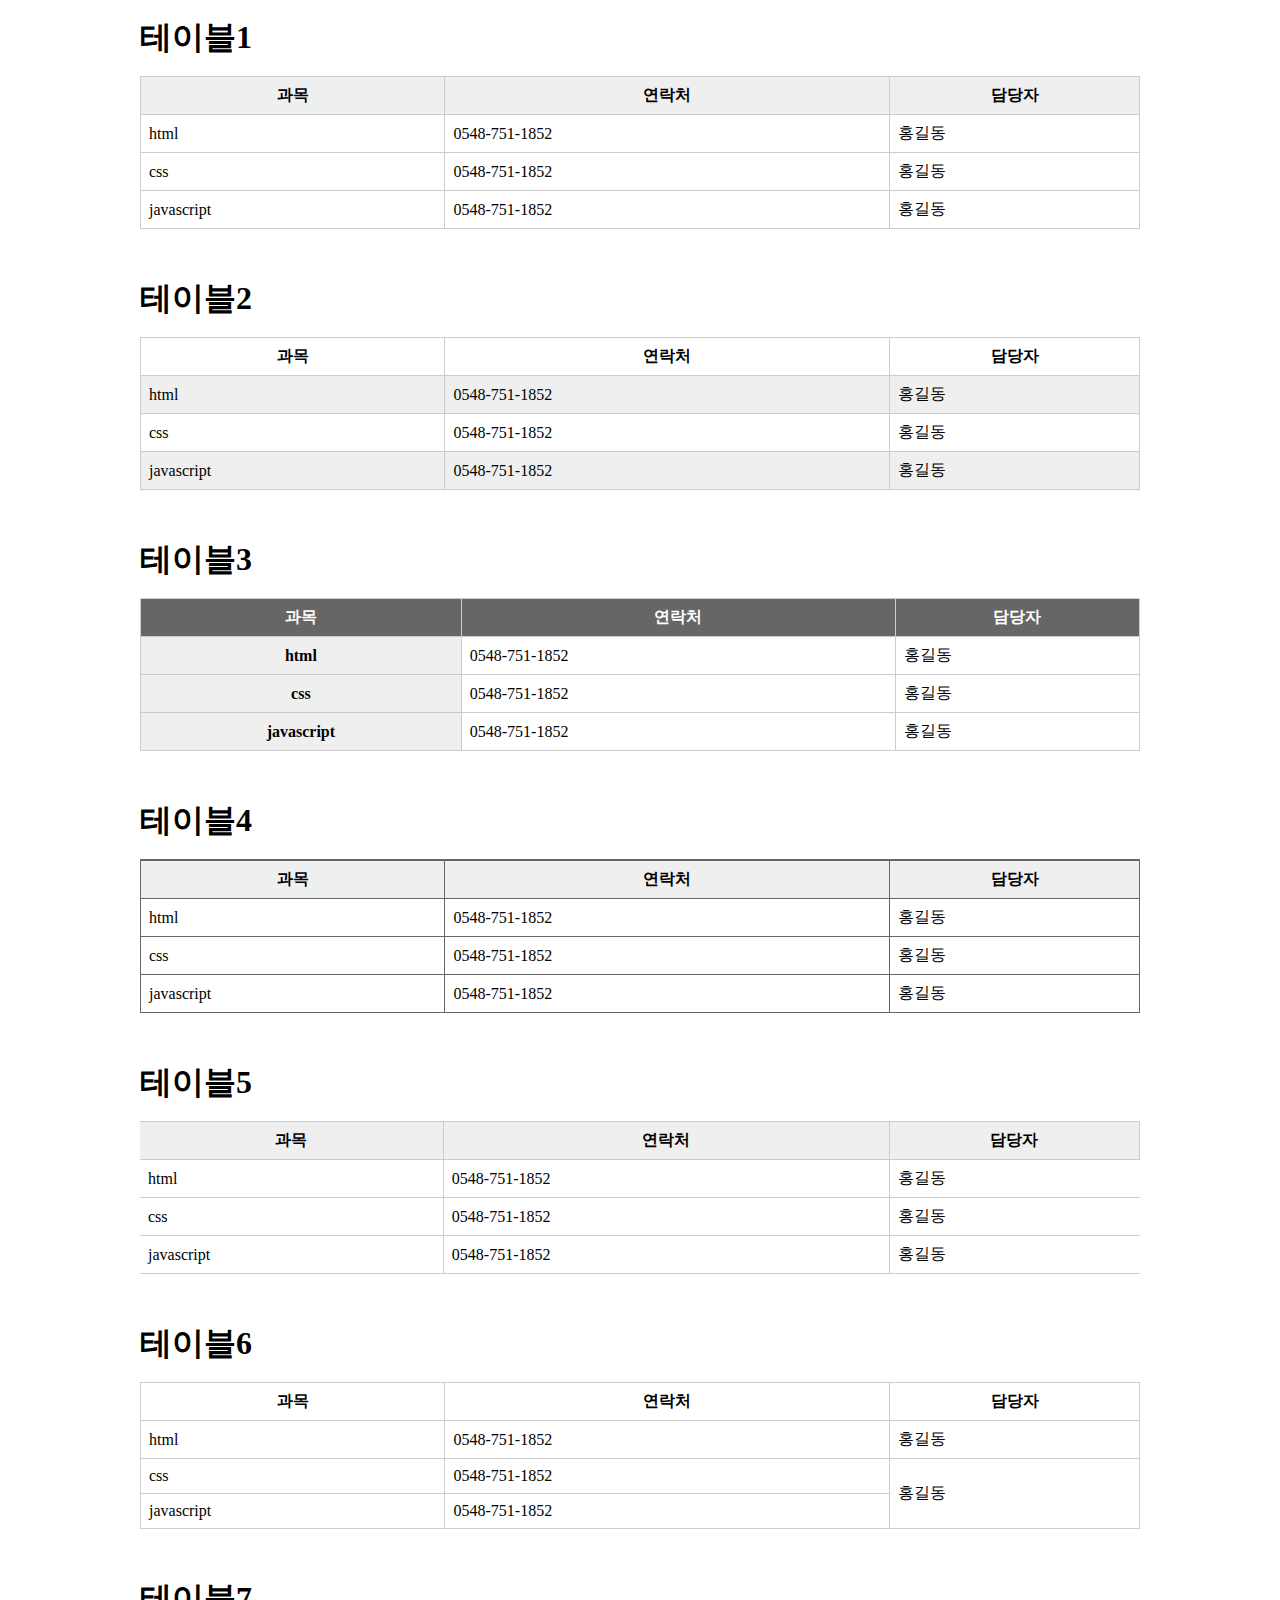
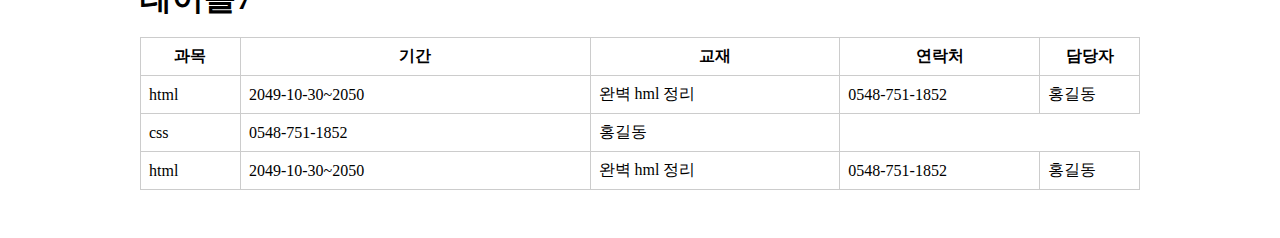
<file: index.html>
<!DOCTYPE html>
<html lang="en">
  <head>
    <meta charset="UTF-8" />
    <meta name="viewport" content="width=device-width, initial-scale=1.0" />
    <title>talbe</title>
    <link rel="stylesheet" href="./style.css" />
  </head>
  <body>
    <div class="container">
      <h1>테이블1</h1>
      <table class="tbl-01">
        <tr>
          <th>과목</th>
          <th>연락처</th>
          <th>담당자</th>
        </tr>
        <tr>
          <td>html</td>
          <td>0548-751-1852</td>
          <td>홍길동</td>
        </tr>
        <tr>
          <td>css</td>
          <td>0548-751-1852</td>
          <td>홍길동</td>
        </tr>
        <tr>
          <td>javascript</td>
          <td>0548-751-1852</td>
          <td>홍길동</td>
        </tr>
      </table>

      <h1>테이블2</h1>
      <table class="tbl-02">
        <tr>
          <th>과목</th>
          <th>연락처</th>
          <th>담당자</th>
        </tr>
        <tr>
          <td>html</td>
          <td>0548-751-1852</td>
          <td>홍길동</td>
        </tr>
        <tr>
          <td>css</td>
          <td>0548-751-1852</td>
          <td>홍길동</td>
        </tr>
        <tr>
          <td>javascript</td>
          <td>0548-751-1852</td>
          <td>홍길동</td>
        </tr>
      </table>

      <h1>테이블3</h1>
      <table class="tbl-03">
        <tr>
          <th>과목</th>
          <th>연락처</th>
          <th>담당자</th>
        </tr>
        <tr>
          <th>html</th>
          <td>0548-751-1852</td>
          <td>홍길동</td>
        </tr>
        <tr>
          <th>css</th>
          <td>0548-751-1852</td>
          <td>홍길동</td>
        </tr>
        <tr>
          <th>javascript</th>
          <td>0548-751-1852</td>
          <td>홍길동</td>
        </tr>
      </table>

      <h1>테이블4</h1>
      <table class="tbl-04">
        <tr>
          <th>과목</th>
          <th>연락처</th>
          <th>담당자</th>
        </tr>
        <tr>
          <td>html</td>
          <td>0548-751-1852</td>
          <td>홍길동</td>
        </tr>
        <tr>
          <td>css</td>
          <td>0548-751-1852</td>
          <td>홍길동</td>
        </tr>
        <tr>
          <td>javascript</td>
          <td>0548-751-1852</td>
          <td>홍길동</td>
        </tr>
      </table>

      <h1>테이블5</h1>
      <table class="tbl-05">
        <tr>
          <th>과목</th>
          <th>연락처</th>
          <th>담당자</th>
        </tr>
        <tr>
          <td>html</td>
          <td>0548-751-1852</td>
          <td>홍길동</td>
        </tr>
        <tr>
          <td>css</td>
          <td>0548-751-1852</td>
          <td>홍길동</td>
        </tr>
        <tr>
          <td>javascript</td>
          <td>0548-751-1852</td>
          <td>홍길동</td>
        </tr>
      </table>

      <h1>테이블6</h1>
      <table class="tbl-06">
        <tr>
          <th>과목</th>
          <th>연락처</th>
          <th>담당자</th>
        </tr>
        <tr>
          <td>html</td>
          <td>0548-751-1852</td>
          <td>홍길동</td>
        </tr>
        <tr>
          <td>css</td>
          <td>0548-751-1852</td>
          <td rowspan="2">홍길동</td>
        </tr>
        <tr>
          <td>javascript</td>
          <td>0548-751-1852</td>
        </tr>
      </table>

      <h1>테이블7</h1>
      <table class="tbl-07">
        <colgroup>
          <col width="10%" />
          <col width="35%" />
          <col width="25%" />
          <col width="20%" />
          <col width="10%" />
        </colgroup>
        <tr>
          <th>과목</th>
          <th>기간</th>
          <th>교재</th>
          <th>연락처</th>
          <th>담당자</th>
        </tr>
        <tr>
          <td>html</td>
          <td>2049-10-30~2050</td>
          <td>완벽 hml 정리</td>
          <td>0548-751-1852</td>
          <td>홍길동</td>
        </tr>
        <tr>
          <td>css</td>
          <td>0548-751-1852</td>
          <td>홍길동</td>
        </tr>
      
        </tr>
        <tr>
          <td>html</td>
          <td>2049-10-30~2050</td>
          <td>완벽 hml 정리</td>
          <td>0548-751-1852</td>
          <td>홍길동</td>
        </tr>
      </table>
    </div>
  </body>
</html>
</file>
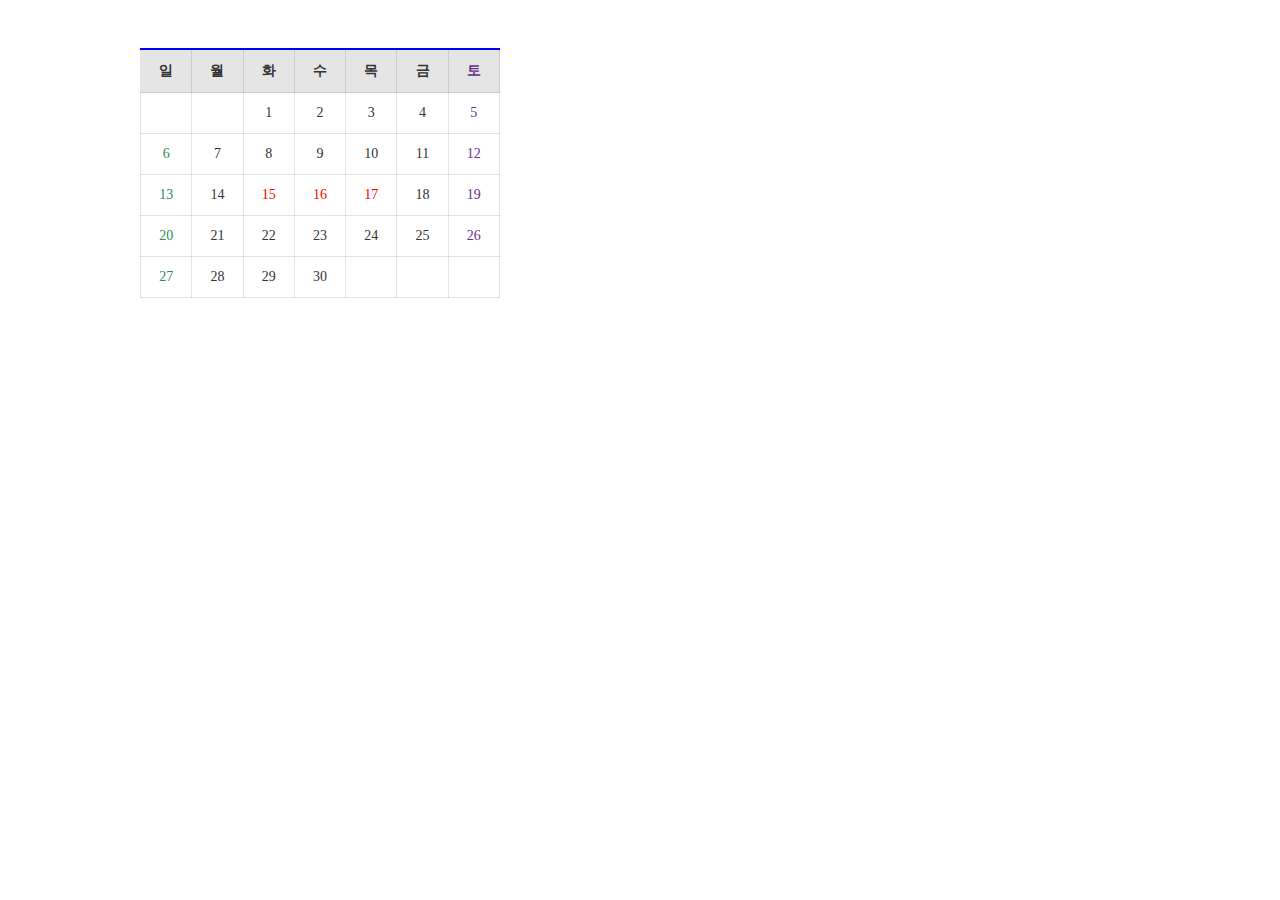
<file: cal.html>
<!DOCTYPE html>
<html lang="en">
  <head>
    <meta charset="UTF-8" />
    <meta name="viewport" content="width=device-width, initial-scale=1.0" />
    <title>달력</title>
    <link rel="stylesheet" href="cal.css" />
  </head>
  <body>
    <div class="container">
      <table class="cal">
        <tr>
          <th>일</th>
          <th>월</th>
          <th>화</th>
          <th>수</th>
          <th>목</th>
          <th>금</th>
          <th>토</th>
        </tr>
        <tr>
          <td></td>
          <td></td>
          <td>1</td>
          <td>2</td>
          <td>3</td>
          <td>4</td>
          <td>5</td>
        </tr>
        <tr>
          <td>6</td>
          <td>7</td>
          <td>8</td>
          <td>9</td>
          <td>10</td>
          <td>11</td>
          <td>12</td>
        </tr>
        <tr>
          <td>13</td>
          <td>14</td>
          <td class="red">15</td>
          <td class="red">16</td>
          <td class="red">17</td>
          <td>18</td>
          <td>19</td>
        </tr>
        <tr>
          <td>20</td>
          <td>21</td>
          <td>22</td>
          <td>23</td>
          <td>24</td>
          <td>25</td>
          <td>26</td>
        </tr>
        <tr>
          <td>27</td>
          <td>28</td>
          <td>29</td>
          <td>30</td>
          <td></td>
          <td></td>
          <td></td>
        </tr>
      </table>
    </div>
  </body>
</html>
</file>
<file: style.css>
* {
  margin: 0;
  padding: 0;
  box-sizing: border-box;
}
.container {
  width: 1000px;
  margin: 0 auto;
}

h1 {
  margin: 1rem 0;
}

table {
  border-collapse: collapse;
  width: 100%;
  margin-bottom: 3rem;
}

/* 테이블 1 */
.tbl-01 td,
.tbl-01 th {
  border: 1px solid #ccc;
  padding: 8px;
}

.tbl-01 th {
  background: #efefef;
}

/* 테이블 2 */
.tbl-02 td,
.tbl-02 th {
  border: 1px solid #ccc;
  padding: 8px;
}

.tbl-02 tr:nth-child(even) {
  background: #efefef;
}

/* 테이블 3 */
.tbl-03 td,
.tbl-03 th {
  border: 1px solid #ccc;
  padding: 8px;
}

.tbl-03 th {
  background: #efefef;
}

.tbl-03 tr:nth-child(1) th {
  background: #666;
  color: #fff;
}

/* 테이블 4 */
.tbl-04 {
  border-top: 2px solid #666;
}
.tbl-04 td,
.tbl-04 th {
  border: 1px solid #666;
  padding: 8px;
}

.tbl-04 th {
  background: #efefef;
}

/* 테이블 5 */
.tbl-05 td,
.tbl-05 th {
  border: 1px solid #ccc;
  border-left: none;
  padding: 8px;
}

.tbl-05 td:last-child,
.thl-05 td:last-child {
  border-right: none;
}

.tbl-05 th {
  background: #efefef;
}

/* 테이블 6 */
.tbl-06 td,
.tbl-06 th {
  border: 1px solid #ccc;
  padding: 8px;
}

.tbl-01 th {
  background: #efefef;
}

/* 테이블 7 */
.tbl-07 td,
.tbl-07 th {
  border: 1px solid #ccc;
  padding: 8px;
}

.tbl-01 th {
  background: #efefef;
}
</file>
<file: cal.css>
* {
  margin: 0;
  padding: 0;
  box-sizing: border-box;
}
.red {
  color: red;
}
.container {
  width: 1000px;
  margin: 0 auto;
}

table {
  border-collapse: collapse;
  width: 100%;
  margin: 3rem 0;
}
.cal {
  width: 360px;
  color: #333;
  border-top: 2px solid blue;
  font-size: 14px;
}
.cal th,
.cal td {
  border: 1px solid rgba(0, 0, 0, 0.1);
  padding: 12px;
  text-align: center;
}

.cal th {
  background: rgba(0, 0, 0, 0.1);
}

.cal th :first-child,
.cal td:first-child {
  color: seagreen;
}
.cal th:last-child,
.cal td:last-child {
  color: rgb(105, 46, 139);
}
.cal td {
  cursor: pointer;
  background: #ffff;
  transition: background 0 3rem;
}
.cal td:hover {
  background: #dfdf;
}
</file>
